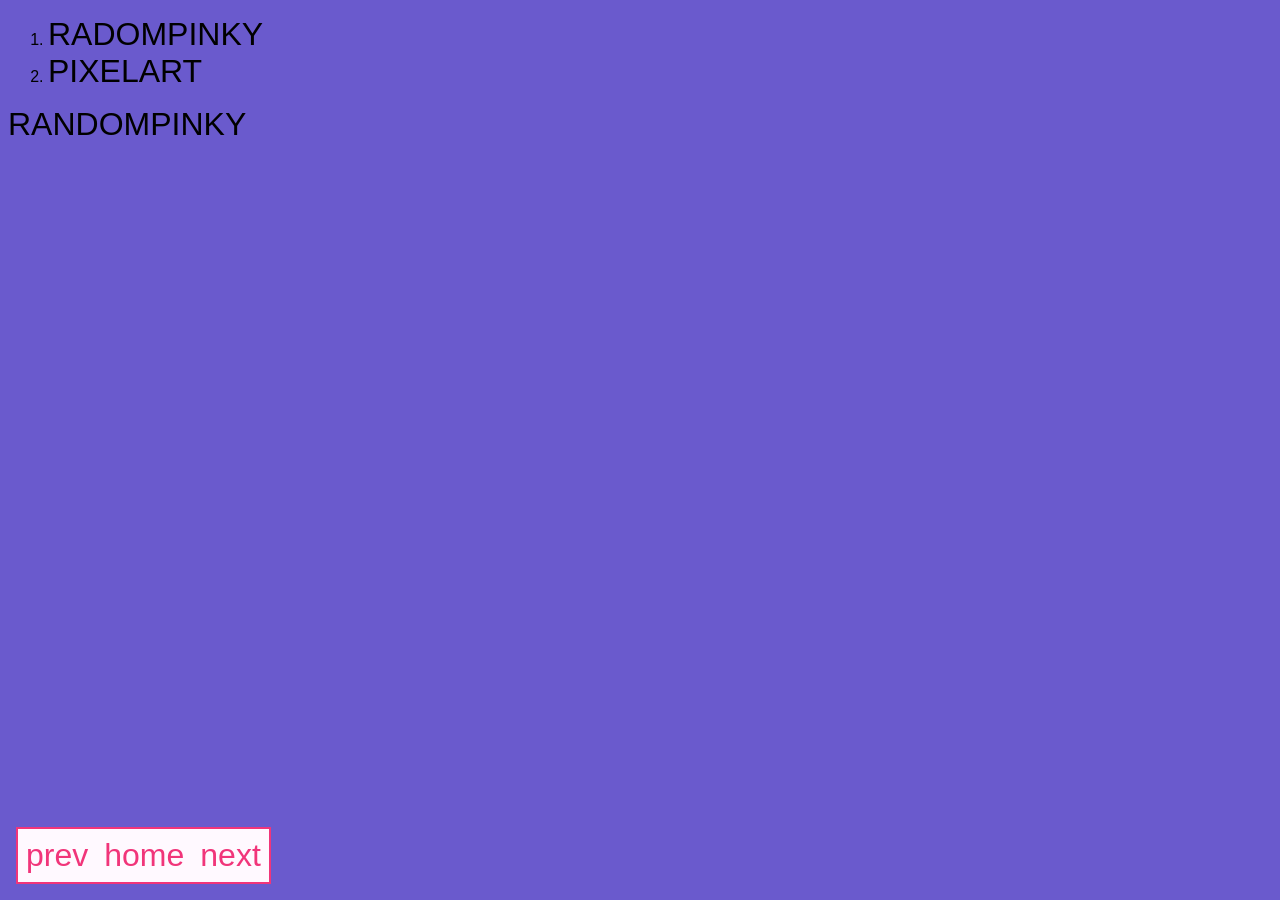
<file: index.html>
<!DOCTYPE html>
<html lang="en">
<head>
	<meta charset="UTF-8">
	<meta name="viewport" content="width=device-width, initial-scale=1.0">
	<title>Document</title>
	<style>
		body{
			font-family: Impact, Haettenschweiler, 'Arial Narrow Bold', sans-serif;
			
			background-color: slateblue
		}
		a{
				color: inherit;
				text-decoration: none;
				font-size: xx-large;
		}
	</style>
	</STYle>
</head>
<body>
	<!-- OMG NAVBARRR!! -->
<link rel="stylesheet" href="navbar.css">
<div id="navbar">
<a href="">prev</a>
<a href="index.html">home</a>
<a href="Citationdeux.html">next</a>

</div>
<!-- END OF NAVBARRR! -->

</body>
<!-- OMG NAVBARRR!! -->
<link rel="stylesheet" href="navbar.css">
<div id="navbar">
<a href="">prev</a>
<a href="index.html">home</a>
<a href="Citationdeux.html">next</a>

</div>
<!-- END OF NAVBARRR! -->






	<ol>
		<li>
			<a href="citationdeux.html"Citation 1>RADOMPINKY</a>
		</li>
		<li>
			<a href="citation-selecteur.html"Citation 1>PIXELART</a>
		</li>

	</ol>

<a href="citationdeux.html"Citation 1>RANDOMPINKY</a>
	
</body>
</html>
</file>
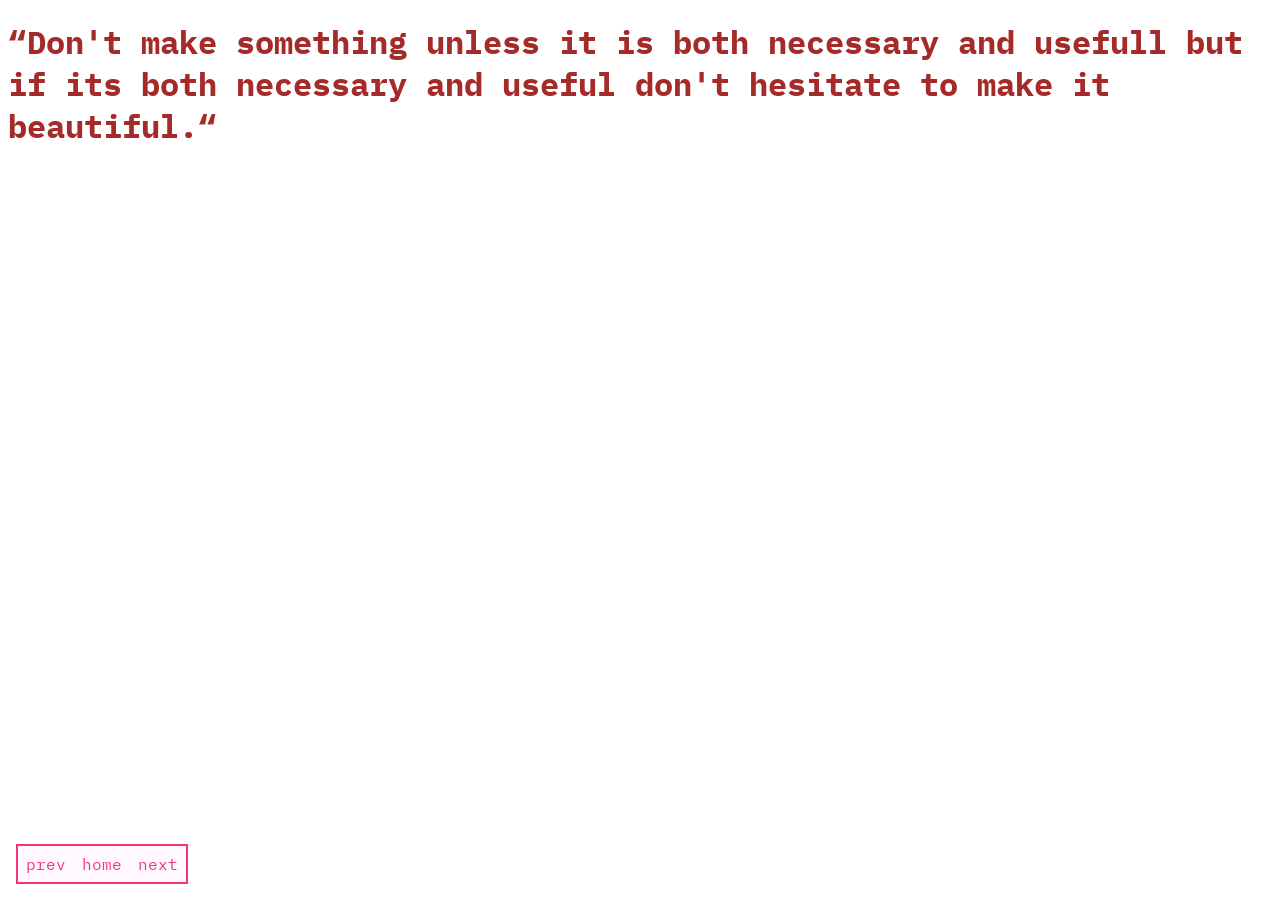
<file: citation-inconnu.html>
<!DOCTYPE html>
<html lang="en">
<head>
    <meta charset="UTF-8">
    <meta name="viewport" content="width=device-width, initial-scale=1.0">
    <title>shaker philososophy</title>

    <link rel="preconnect" href="https://fonts.googleapis.com">
    <link rel="preconnect" href="https://fonts.gstatic.com" crossorigin>
    <link href="https://fonts.googleapis.com/css2?family=IBM+Plex+Mono:ital,wght@0,100;0,200;0,300;0,400;0,500;0,600;0,700;1,100;1,200;1,300;1,400;1,500;1,600;1,700&family=Press+Start+2P&display=swap" rel="stylesheet">

        <style>
            body{font-family: "IBM Plex Mono", monospace;
            color: brown;
            }
        </style>


</head>
<body>
    <!-- OMG NAVBARRR!! -->
<link rel="stylesheet" href="navbar.css">
<div id="navbar">
<a href="">prev</a>
<a href="index.html">home</a>
<a href="Citationdeux.html">next</a>

</div>
<!-- END OF NAVBARRR! -->
    <h1>“Don't make something unless it is both necessary and usefull but if its both necessary and useful don't hesitate to make it beautiful.“</h1>
</body>
</html>
</file>
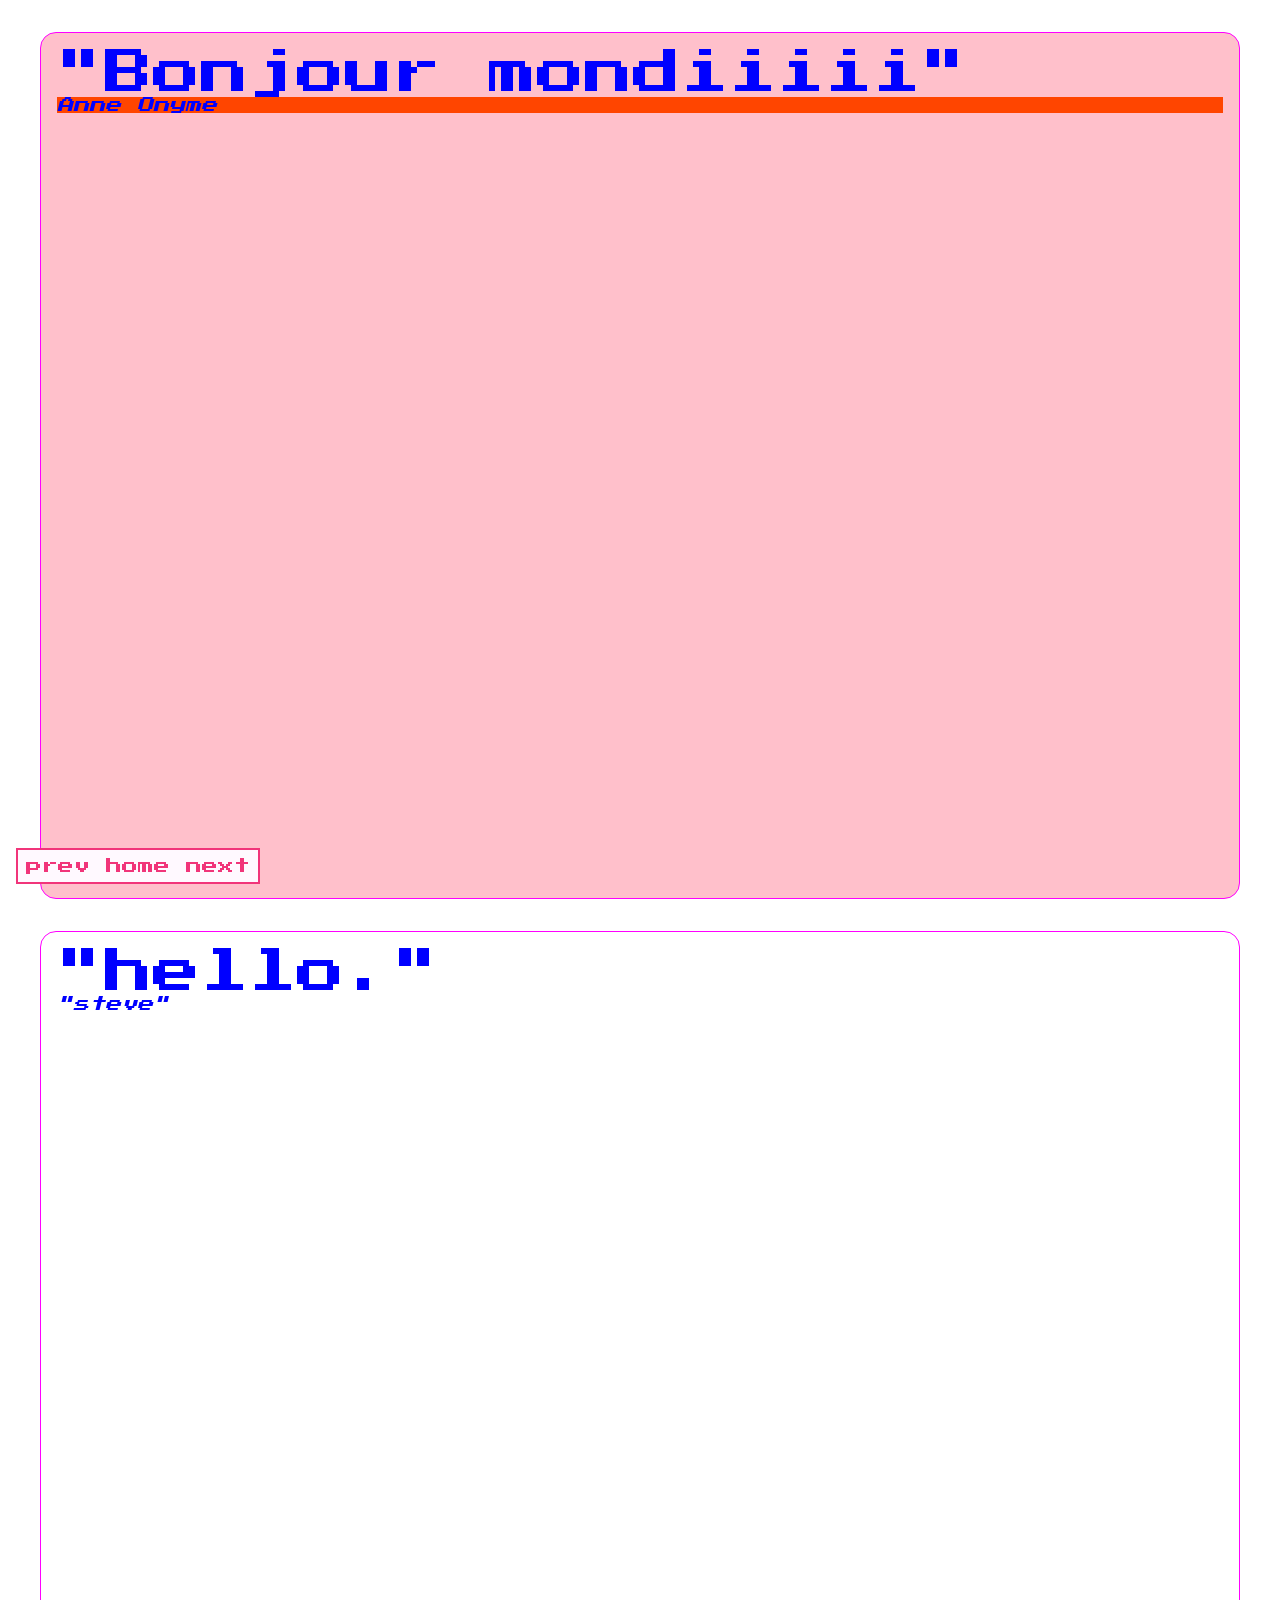
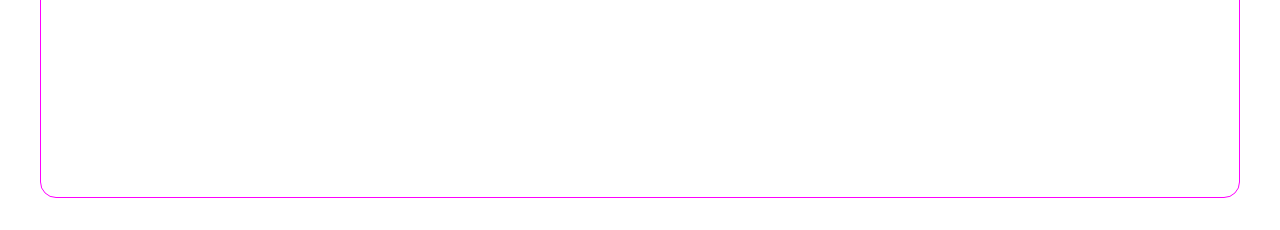
<file: citation-selecteur.html>
<!DOCTYPE html>
<html lang="en">
<head>
	<meta charset="UTF-8">
	<meta name="viewport" content="width=device-width, initial-scale=1.0">
	<title>Document</title>
	<link rel="preconnect" href="https://fonts.googleapis.com">
<link rel="preconnect" href="https://fonts.gstatic.com" crossorigin>
<link href="https://fonts.googleapis.com/css2?family=IBM+Plex+Mono:ital,wght@0,100;0,200;0,300;0,400;0,500;0,600;0,700;1,100;1,200;1,300;1,400;1,500;1,600;1,700&family=Oswald:wght@200..700&family=Press+Start+2P&family=Ruwudu:wght@400;500;600;700&display=swap" rel="stylesheet">


	<style>
		body { font-family: "Press Start 2P", system-ui;}
	
	div { color:blue; }
	.source { 
		font-style: italic; 
	}

	.quote { font-size: 3rem; }

	.chaton{
		margin: 2rem;
		border: 1px solid magenta;
		padding: 1rem;
		border-radius: 1rem;
		aspect-ratio: 1.4/1;
	}

	.important{background: orangered;}

	#pepito{ background: pink; }
		</style>
	
</head>
<body>
<!-- OMG NAVBARRR!! -->
<link rel="stylesheet" href="navbar.css">
<div id="navbar">
<a href="">prev</a>
<a href="index.html">home</a>
<a href="Citationdeux.html">next</a>

</div>
<!-- END OF NAVBARRR! -->
	<div class="chaton" id="pepito">
		<div class="quote">"Bonjour mondiiiii"</div>
		<div class="source important">Anne Onyme</div>	
	</div>

	<div class="chaton">
		<div class="quote"> "hello."</div>
		<div class="source"> "steve"</div>
	</div>
	
	
</body>
</html>
</file>
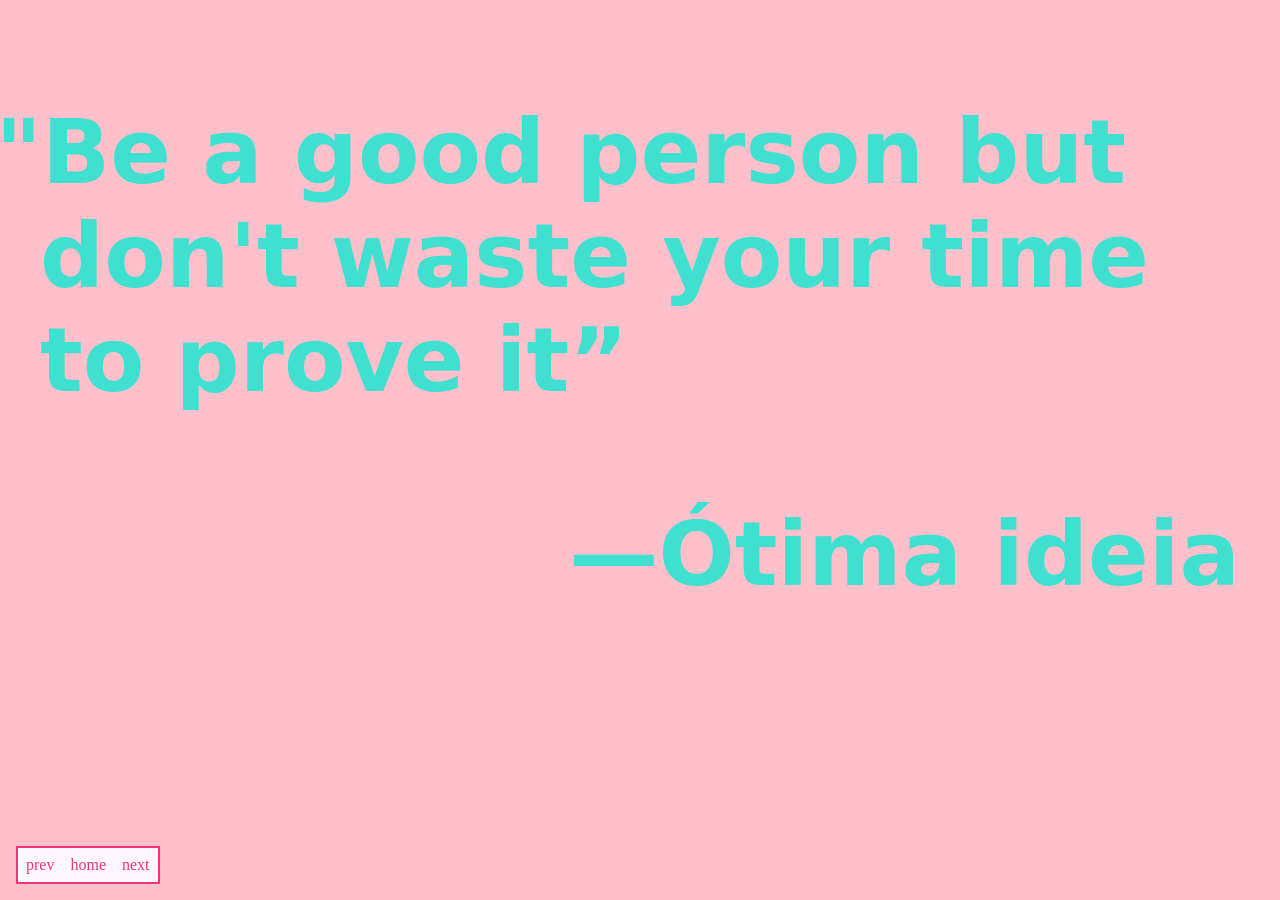
<file: Citationdeux.html>
<!DOCTYPE html>
<html lang="en">
<head>
	<meta charset="UTF-8">
	<meta name="viewport" content="width=device-width, initial-scale=1.0">
	<title>Document</title>


	
	<style>
			body{
				font: sans-serif;
				padding: 2rem;
				background: pink
			}
			h1{ 
				font-family: "Press Start 2P", system-ui;
				text-indent: -0.5em; 
				color: turquoise
			
			}
			h1{
				font-size: 7vw;
				text-indent: -0.5;
			}
			p{

				text-align: right;
			}
			
	</style>

			</body>
</head>
<body>
	<!-- OMG NAVBARRR!! -->
<link rel="stylesheet" href="navbar.css">
<div id="navbar">
<a href="">prev</a>
<a href="index.html">home</a>
<a href="Citationdeux.html">next</a>

</div>
<!-- END OF NAVBARRR! -->

		<h1>"Be a good person but don't waste your time to prove it”
		<p>—Ótima ideia</p>
		</h1>
		<!-- 
		<h1>biggest</h1>
		<h2>bigger</h2>
		<h3><big</h3>
		<h4>normal</h4>
		<hr>
		<p>lorem <b></i>ipsum</i></b> dolor <strong>sit</strong>
		<h5><small></small><h5></h5></small></h5>
		<h6>smaller</h6>

		<hr>
	
		<h4>Liste de courses<h4>
		<ul>
			<li>chips</li>
			<li>haribo</li>
			</li>vodka<li>
			<ol>

			<img src="Post by @rikkaboshi · 1 image.jpeg"
		</ul>
		</h4>
		
</body> -->
</html>
</file>
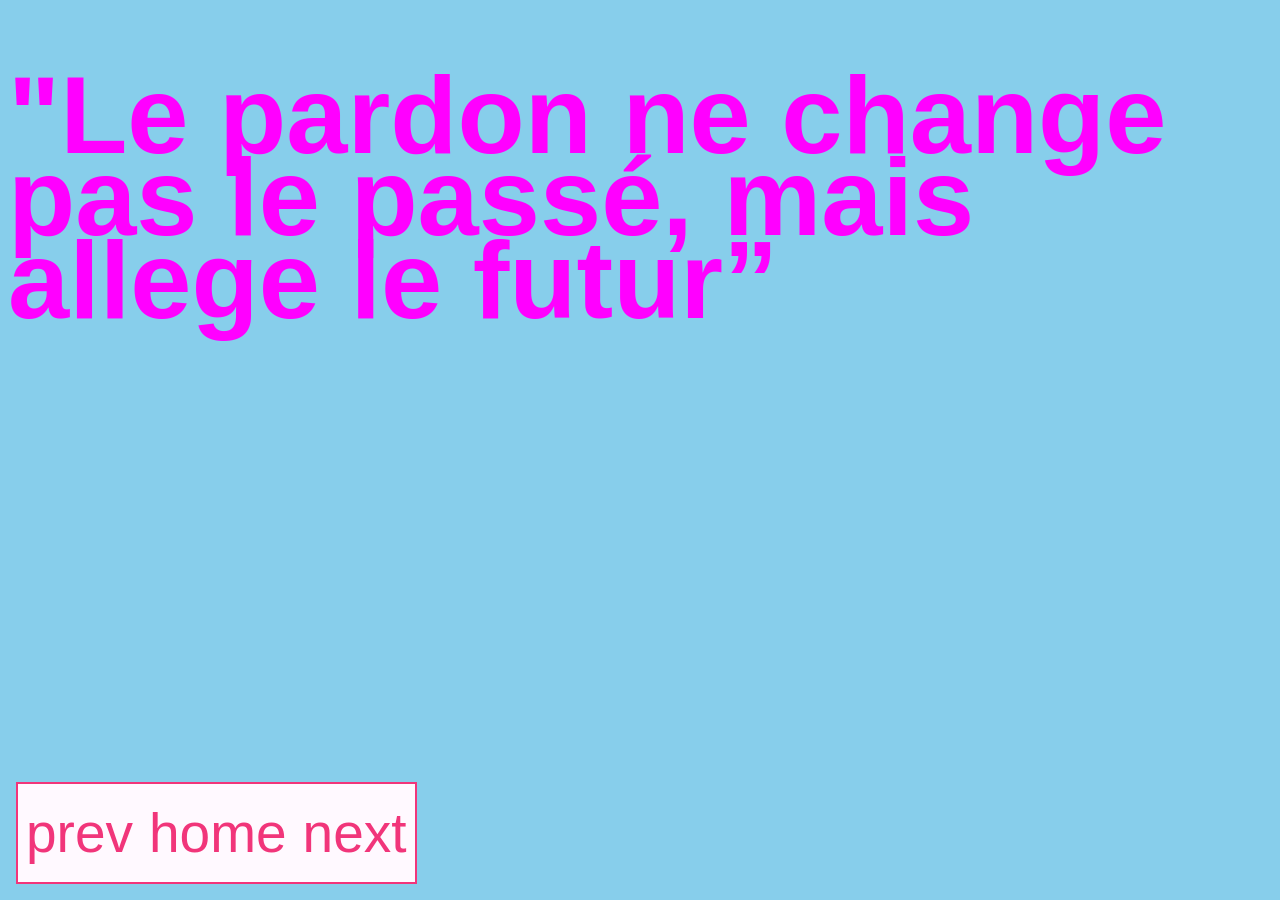
<file: inline-block.html>
<!DOCTYPE html>
<html lang="en">
<head>
	<meta charset="UTF-8">
	<meta name="viewport" content="width=device-width, initial-scale=1.0">
	<title>inline block</title>

	<style>

body {
	font-family: 'Franklin Gothic Medium', 'Arial Narrow', Arial, sans-serif;
	font-size: 55px;
	line-height: 150%;
	margin: 7;
	background: skyblue;
	color: magenta;

}



span {
	
}
	</style>
</head>
<body> 
	<!-- OMG NAVBARRR!! -->
<link rel="stylesheet" href="navbar.css">
<div id="navbar">
<a href="">prev</a>
<a href="index.html">home</a>
<a href="Citationdeux.html">next</a>

</div>
<!-- END OF NAVBARRR! -->
	<h1>"Le pardon ne change pas le passé,
		mais allege le futur”
		<p></p>

	<div>
		
	</div>
	
</body>
</html>
</file>
<file: navbar.css>
#navbar{
	border: 2px solid #f1357A;
	background: #fff9ff;
	max-width: max-content;

position: fixed;
bottom: 1rem;
left: 1rem;
display: flex;
}


#navbar a {

	color: #f1357A;
	text-decoration: none;
	padding: 0.5rem;
}

#navbar a:hover{
	background: #f1357A;
	color: #fff9ff;
}
</file>
